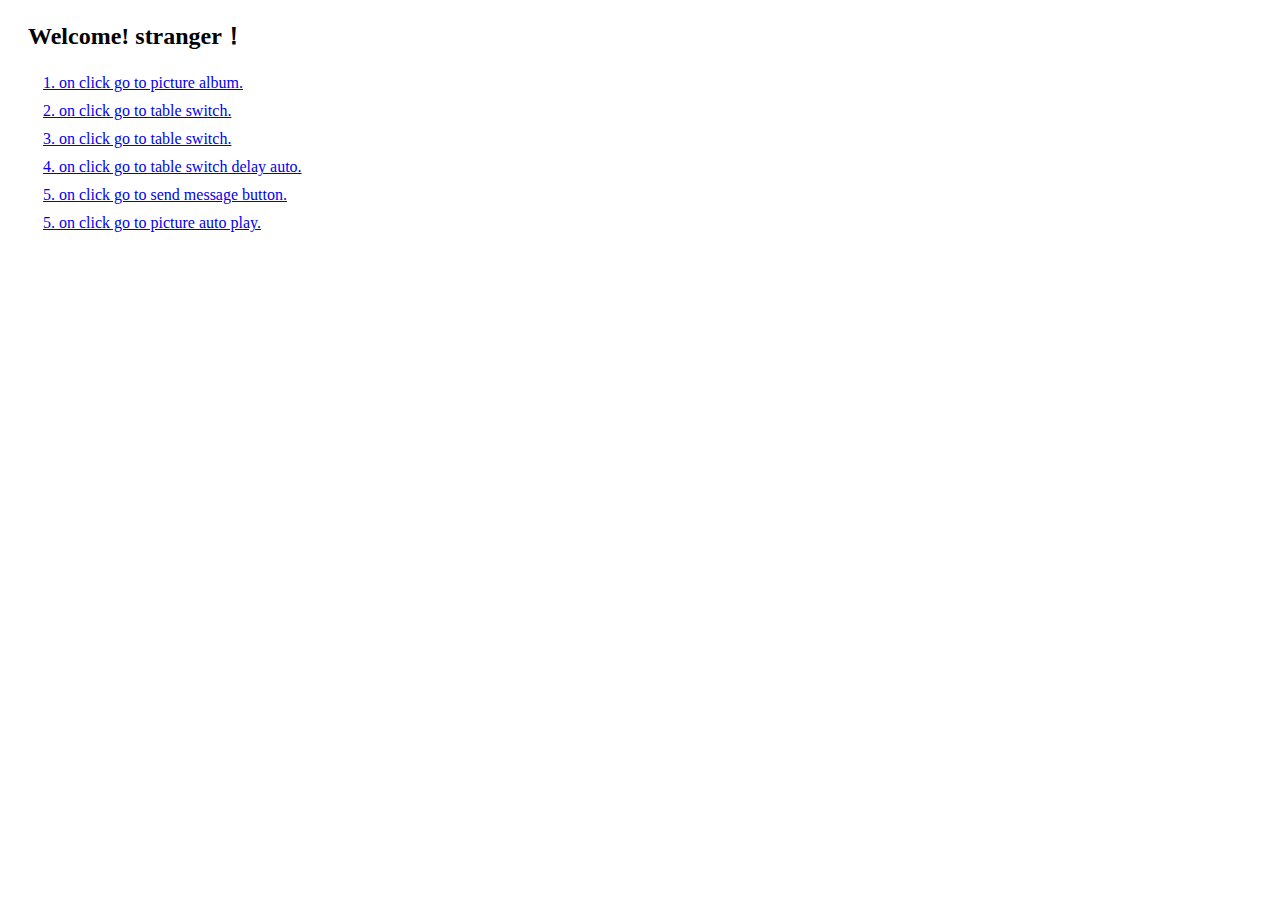
<file: index.html>
<!DOCTYPE html>
<html lang="en">
<head>
  <meta charset="UTF-8">
  <meta name="viewport" content="width=device-width, initial-scale=1.0">
  <meta http-equiv="X-UA-Compatible" content="ie=edge">
  <title>css3 works</title>
  <link rel="stylesheet" href="./layout.css">
</head>
<body>
  <section>
      <h2>Welcome! stranger！</h2>
      <h5 id="root"></h5>
      <div>
        <a href="./picture-album/index.html">1. on click go to picture album.</a>
        <a href="./tab-switch/index.html">2. on click go to table switch.</a>
        <a href="./tab-switch-delay/index.html">3. on click go to table switch.</a>
        <a href="./tab-switch-delay-auto/index.html">4. on click go to table switch delay auto.</a>
        <a href="./sendMessageButton/index.html">5. on click go to send message button.</a>
        <a href="./picture-auto/index.html">5. on click go to picture auto play.</a>
      </div>
  </section>
  
  <script src="js.js" type="text/javascript"></script>
</body>
</html>
</file>
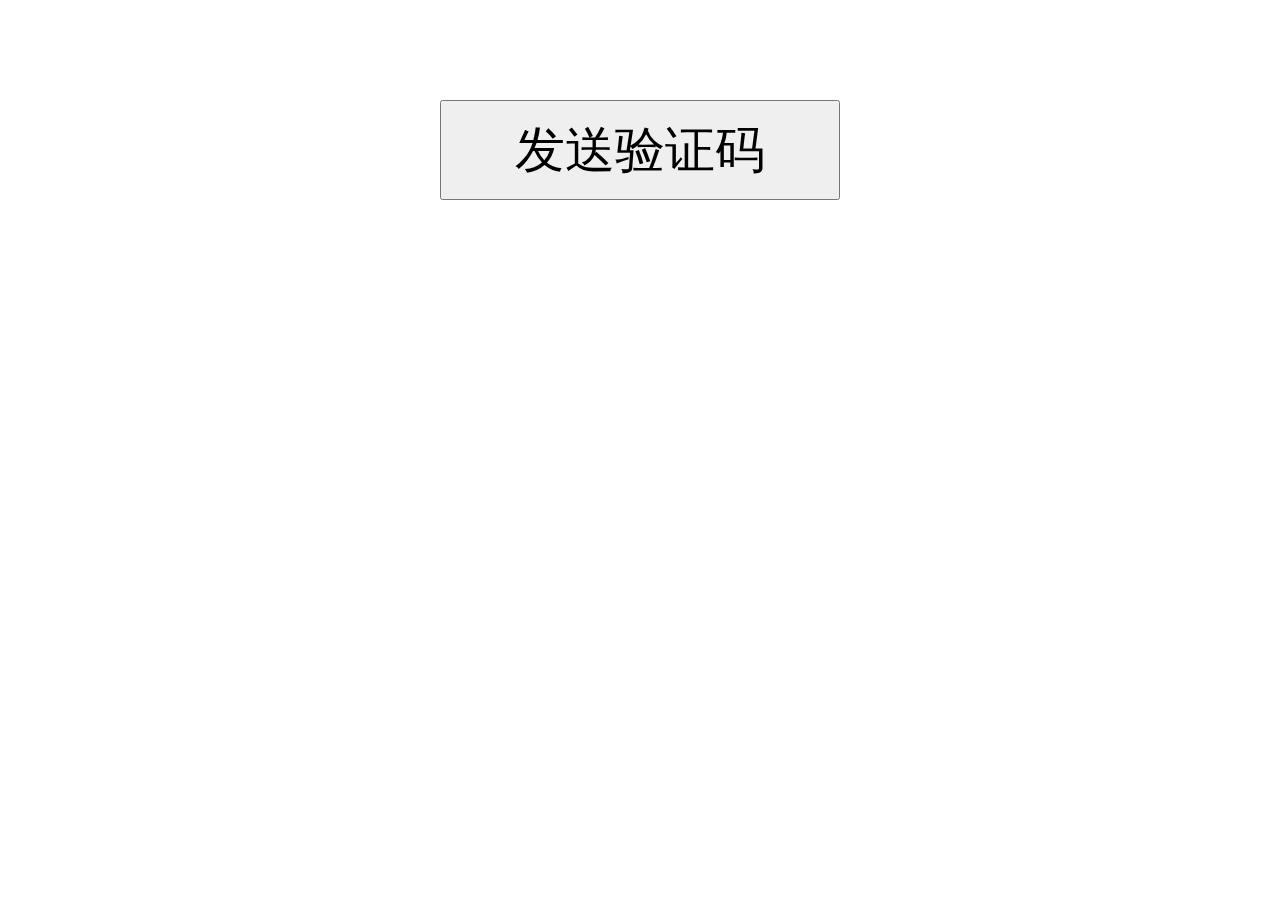
<file: sendMessageButton/index.html>
<!DOCTYPE html>
<html lang="en">
<head>
  <meta charset="UTF-8">
  <meta name="viewport" content="width=device-width, initial-scale=1.0">
  <meta http-equiv="X-UA-Compatible" content="ie=edge">
  <title>send message button</title>
  <style>
    section{
      margin: 100px auto;
      text-align: center;
    }
    input{
      width: 400px;
      height: 100px;
      font-size: 50px;
    }
  </style>
</head>
<body>
  <section><input type="button" id="send" value="发送验证码"></section>
  <script type="text/javascript">
    window.onload=function(){
	    let send=document.getElementById('send'),
	        times=60,
	        timer=null;
	    send.onclick=function(){
	      // 计时开始
	      send.disabled = "disabled";
          timer = setInterval(function(){
              times--;
              if(times<=0){
                  send.removeAttribute('disabled');
        	      send.value = '发送验证码';
        	      clearInterval(timer);
        	      times = 60;
              }else{
                  send.value = times + '秒后重试';   
              }
          },1000);
	    } 
	}
  </script>
</body>
</html>
</file>
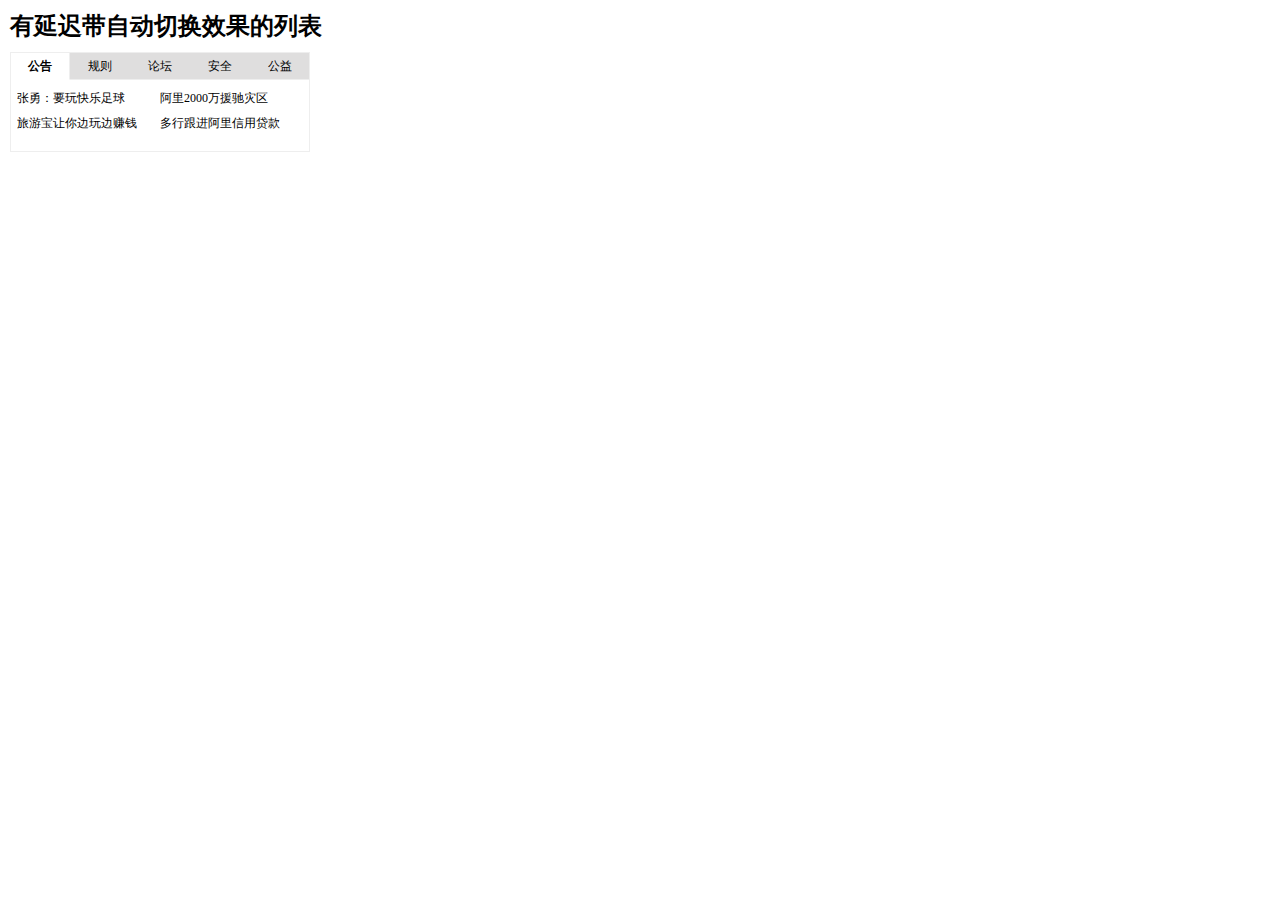
<file: tab-switch-delay-auto/index.html>
<!DOCTYPE html>
<html lang="en">

<head>
  <meta charset="UTF-8">
  <meta name="viewport" content="width=device-width, initial-scale=1.0">
  <meta http-equiv="X-UA-Compatible" content="ie=edge">
  <title>tab switch delay effect</title>
  <link rel="stylesheet" href="./css/style.css">
  <script src="./js/script.js" type="text/javascript"></script>
</head>

<body>
  <h1>有延迟带自动切换效果的列表</h1>
  <div id="notice" class="notice">
    <div id="notice-tit" class="notice-tit">
      <ul>
        <li class="select">
          <a href="#">公告</a>
        </li>
        <li>
          <a href="#">规则</a>
        </li>
        <li>
          <a href="#">论坛</a>
        </li>
        <li>
          <a href="#">安全</a>
        </li>
        <li>
          <a href="#">公益</a>
        </li>
      </ul>
    </div>
    <div id="notice-con" class="notice-con">
      <div class="mod">
        <ul>
          <li>
            <a href="#">张勇：要玩快乐足球</a>
          </li>
          <li>
            <a href="#">阿里2000万援驰灾区</a>
          </li>
          <li>
            <a href="#">旅游宝让你边玩边赚钱</a>
          </li>
          <li>
            <a href="#">多行跟进阿里信用贷款</a>
          </li>
        </ul>
      </div>
      <div class="mod">
        <ul>
          <li>
            <span>[
              <a href="#">通知</a> ]</span>
            <a href="#">做义工也是修行</a>
          </li>
          <li>
            <span>[
              <a href="#">通知</a> ]</span>
            <a href="#">做义工也是修行</a>
          </li>
          <li>
            <span>[
              <a href="#">通知</a> ]</span>
            <a href="#">做义工也是修行</a>
          </li>
          <li>
            <span>[
              <a href="#">通知</a> ]</span>
            <a href="#">做义工也是修行</a>
          </li>
        </ul>
      </div>
      <div class="mod">
        <ul>
          <li>
            <span>[
              <a href="#">通知</a> ]</span>
            <a href="#">压岁钱该怎么用</a>
          </li>
          <li>
            <span>[
              <a href="#">通知</a> ]</span>
            <a href="#">压岁钱该怎么用</a>
          </li>
          <li>
            <span>[
              <a href="#">通知</a> ]</span>
            <a href="#">压岁钱该怎么用</a>
          </li>
          <li>
            <span>[
              <a href="#">通知</a> ]</span>
            <a href="#">压岁钱该怎么用</a>
          </li>
        </ul>
      </div>
      <div class="mod">
        <ul>
          <li>
            <a href="#">初夏北京的微醺精酿</a>
          </li>
          <li>
            <a href="#">初夏北京的微醺精酿</a>
          </li>
          <li>
            <a href="#">初夏北京的微醺精酿</a>
          </li>
          <li>
            <a href="#">初夏北京的微醺精酿</a>
          </li>
        </ul>
      </div>
      <div class="mod">
        <ul>
          <li>
            <a href="#">走近无声课堂球</a>
          </li>
          <li>
            <a href="#">淘宝之行大众评审</a>
          </li>
          <li>
            <a href="#">爱心品牌联合征集</a>
          </li>
          <li>
            <a href="#">公益机构淘宝开店攻略</a>
          </li>
        </ul>
      </div>
    </div>
  </div>
</body>

</html>
</file>
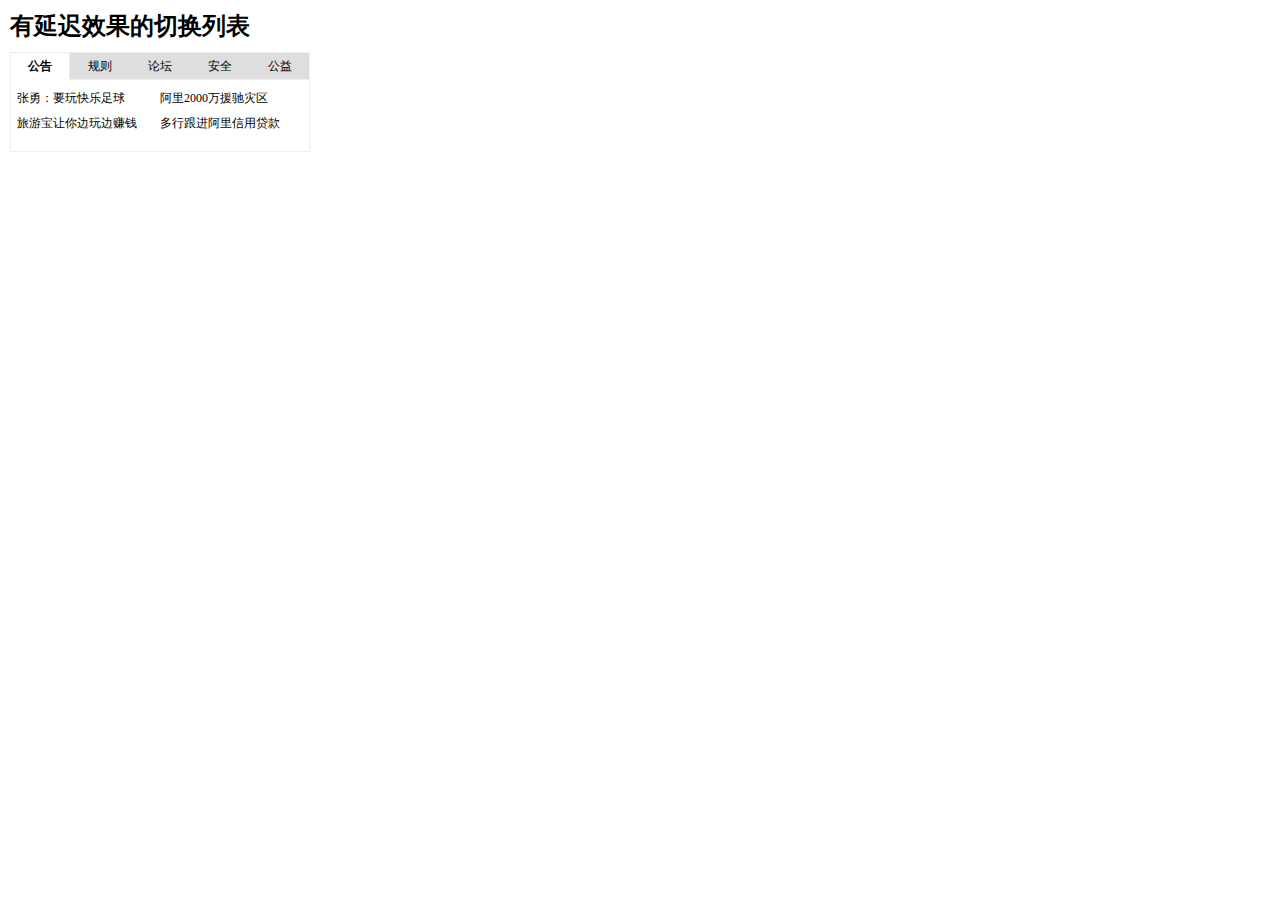
<file: tab-switch-delay/index.html>
<!DOCTYPE html>
<html lang="en">

<head>
  <meta charset="UTF-8">
  <meta name="viewport" content="width=device-width, initial-scale=1.0">
  <meta http-equiv="X-UA-Compatible" content="ie=edge">
  <title>tab switch delay effect</title>
  <link rel="stylesheet" href="./css/style.css">
  <script src="./js/script.js" type="text/javascript"></script>
</head>

<body>
  <h1>有延迟效果的切换列表</h1>
  <div id="notice" class="notice">
    <div id="notice-tit" class="notice-tit">
      <ul>
        <li class="select">
          <a href="#">公告</a>
        </li>
        <li>
          <a href="#">规则</a>
        </li>
        <li>
          <a href="#">论坛</a>
        </li>
        <li>
          <a href="#">安全</a>
        </li>
        <li>
          <a href="#">公益</a>
        </li>
      </ul>
    </div>
    <div id="notice-con" class="notice-con">
      <div class="mod">
        <ul>
          <li>
            <a href="#">张勇：要玩快乐足球</a>
          </li>
          <li>
            <a href="#">阿里2000万援驰灾区</a>
          </li>
          <li>
            <a href="#">旅游宝让你边玩边赚钱</a>
          </li>
          <li>
            <a href="#">多行跟进阿里信用贷款</a>
          </li>
        </ul>
      </div>
      <div class="mod">
        <ul>
          <li>
            <span>[
              <a href="#">通知</a> ]</span>
            <a href="#">做义工也是修行</a>
          </li>
          <li>
            <span>[
              <a href="#">通知</a> ]</span>
            <a href="#">做义工也是修行</a>
          </li>
          <li>
            <span>[
              <a href="#">通知</a> ]</span>
            <a href="#">做义工也是修行</a>
          </li>
          <li>
            <span>[
              <a href="#">通知</a> ]</span>
            <a href="#">做义工也是修行</a>
          </li>
        </ul>
      </div>
      <div class="mod">
        <ul>
          <li>
            <span>[
              <a href="#">通知</a> ]</span>
            <a href="#">压岁钱该怎么用</a>
          </li>
          <li>
            <span>[
              <a href="#">通知</a> ]</span>
            <a href="#">压岁钱该怎么用</a>
          </li>
          <li>
            <span>[
              <a href="#">通知</a> ]</span>
            <a href="#">压岁钱该怎么用</a>
          </li>
          <li>
            <span>[
              <a href="#">通知</a> ]</span>
            <a href="#">压岁钱该怎么用</a>
          </li>
        </ul>
      </div>
      <div class="mod">
        <ul>
          <li>
            <a href="#">初夏北京的微醺精酿</a>
          </li>
          <li>
            <a href="#">初夏北京的微醺精酿</a>
          </li>
          <li>
            <a href="#">初夏北京的微醺精酿</a>
          </li>
          <li>
            <a href="#">初夏北京的微醺精酿</a>
          </li>
        </ul>
      </div>
      <div class="mod">
        <ul>
          <li>
            <a href="#">走近无声课堂球</a>
          </li>
          <li>
            <a href="#">淘宝之行大众评审</a>
          </li>
          <li>
            <a href="#">爱心品牌联合征集</a>
          </li>
          <li>
            <a href="#">公益机构淘宝开店攻略</a>
          </li>
        </ul>
      </div>
    </div>
  </div>
</body>

</html>
</file>
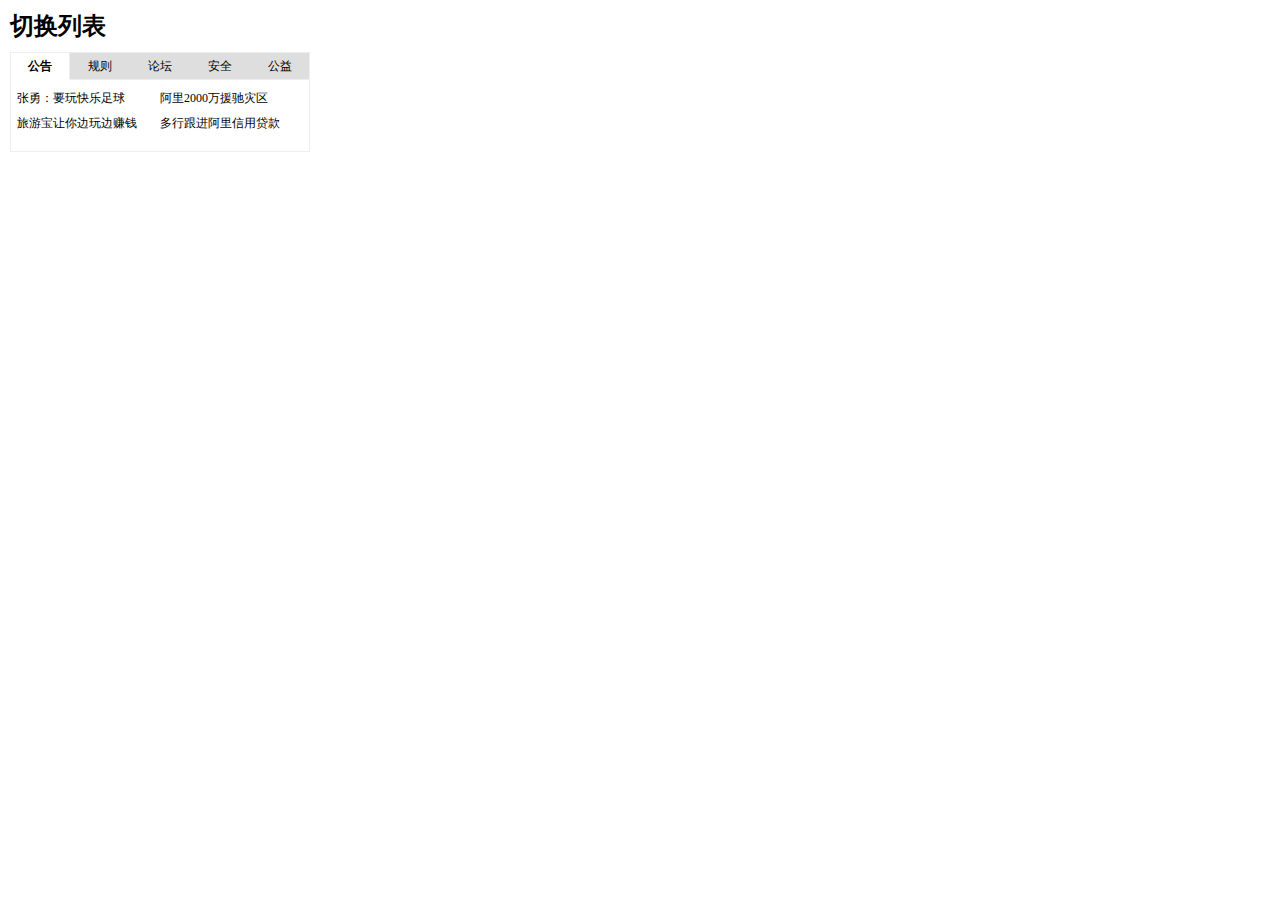
<file: tab-switch/index.html>
<!DOCTYPE html>
<html lang="en">

<head>
  <meta charset="UTF-8">
  <meta name="viewport" content="width=device-width, initial-scale=1.0">
  <meta http-equiv="X-UA-Compatible" content="ie=edge">
  <title>tab switch</title>
  <link rel="stylesheet" href="./css/style.css">
  <script src="./js/script.js" type="text/javascript"></script>
</head>

<body>
  <h1>切换列表</h1>
  <div id="notice" class="notice">
    <div id="notice-tit" class="notice-tit">
      <ul>
        <li class="select">
          <a href="#">公告</a>
        </li>
        <li>
          <a href="#">规则</a>
        </li>
        <li>
          <a href="#">论坛</a>
        </li>
        <li>
          <a href="#">安全</a>
        </li>
        <li>
          <a href="#">公益</a>
        </li>
      </ul>
    </div>
    <div id="notice-con" class="notice-con">
      <div class="mod">
        <ul>
          <li>
            <a href="#">张勇：要玩快乐足球</a>
          </li>
          <li>
            <a href="#">阿里2000万援驰灾区</a>
          </li>
          <li>
            <a href="#">旅游宝让你边玩边赚钱</a>
          </li>
          <li>
            <a href="#">多行跟进阿里信用贷款</a>
          </li>
        </ul>
      </div>
      <div class="mod">
        <ul>
          <li>
            <span>[
              <a href="#">通知</a> ]</span>
            <a href="#">做义工也是修行</a>
          </li>
          <li>
            <span>[
              <a href="#">通知</a> ]</span>
            <a href="#">做义工也是修行</a>
          </li>
          <li>
            <span>[
              <a href="#">通知</a> ]</span>
            <a href="#">做义工也是修行</a>
          </li>
          <li>
            <span>[
              <a href="#">通知</a> ]</span>
            <a href="#">做义工也是修行</a>
          </li>
        </ul>
      </div>
      <div class="mod">
        <ul>
          <li>
            <span>[
              <a href="#">通知</a> ]</span>
            <a href="#">压岁钱该怎么用</a>
          </li>
          <li>
            <span>[
              <a href="#">通知</a> ]</span>
            <a href="#">压岁钱该怎么用</a>
          </li>
          <li>
            <span>[
              <a href="#">通知</a> ]</span>
            <a href="#">压岁钱该怎么用</a>
          </li>
          <li>
            <span>[
              <a href="#">通知</a> ]</span>
            <a href="#">压岁钱该怎么用</a>
          </li>
        </ul>
      </div>
      <div class="mod">
        <ul>
          <li>
            <a href="#">初夏北京的微醺精酿</a>
          </li>
          <li>
            <a href="#">初夏北京的微醺精酿</a>
          </li>
          <li>
            <a href="#">初夏北京的微醺精酿</a>
          </li>
          <li>
            <a href="#">初夏北京的微醺精酿</a>
          </li>
        </ul>
      </div>
      <div class="mod">
        <ul>
          <li>
            <a href="#">走近无声课堂球</a>
          </li>
          <li>
            <a href="#">淘宝之行大众评审</a>
          </li>
          <li>
            <a href="#">爱心品牌联合征集</a>
          </li>
          <li>
            <a href="#">公益机构淘宝开店攻略</a>
          </li>
        </ul>
      </div>
    </div>
  </div>
</body>

</html>
</file>
<file: layout.css>
section{
  margin: 20px;
}

a{
  display: block;
  margin: 10px 15px;
}
</file>
<file: tab-switch-delay-auto/css/style.css>
* {
  margin: 0;
  padding: 0;
  list-style: none;
  font-size: 12px;
}

h1 {
  font-size: 24px;
  margin: 10px;
}

.notice {
  width: 298px;
  height: 98px;
  margin: 10px;
  border: 1px solid #eee;
  overflow: hidden;
}

.notice-tit {
  height: 27px;
  position: relative;
  background: #c9c9c9;
}

.notice-tit ul {
  position: absolute;
  width: 301px;
  left: -1px;
  background: #c9c9c9;
}

.notice-tit ul li {
  float: left;
  width: 58px;
  height: 26px;
  line-height: 26px;
  text-align: center;
  overflow: hidden;
  background: #dfdede;
  padding: 0 1px;
  border-bottom: 1px solid #eee;
}

.notice-tit li.select {
  background: #fff;
  border-bottom: 1px solid #fff;
  border-left: 1px solid #eee;
  border-right: 1px solid #eee;
  padding: 0;
  font-weight: bold;
}

.notice li a:link,
.notice li a:visited {
  text-decoration: none;
  color: black;
}

.notice li a:hover {
  color: #f90;
}

.notice-con .mod {
  margin: 10px 6px;
  display: none;
}

.notice-con .mod:nth-child(1) {
  display: block;
}

.notice-con .mod ul li {
  float: left;
  width: 143px;
  height: 25px;
  overflow: hidden;
}
</file>
<file: tab-switch-delay/css/style.css>
* {
  margin: 0;
  padding: 0;
  list-style: none;
  font-size: 12px;
}

h1 {
  font-size: 24px;
  margin: 10px;
}

.notice {
  width: 298px;
  height: 98px;
  margin: 10px;
  border: 1px solid #eee;
  overflow: hidden;
}

.notice-tit {
  height: 27px;
  position: relative;
  background: #c9c9c9;
}

.notice-tit ul {
  position: absolute;
  width: 301px;
  left: -1px;
  background: #c9c9c9;
}

.notice-tit ul li {
  float: left;
  width: 58px;
  height: 26px;
  line-height: 26px;
  text-align: center;
  overflow: hidden;
  background: #dfdede;
  padding: 0 1px;
  border-bottom: 1px solid #eee;
}

.notice-tit li.select {
  background: #fff;
  border-bottom: 1px solid #fff;
  border-left: 1px solid #eee;
  border-right: 1px solid #eee;
  padding: 0;
  font-weight: bold;
}

.notice li a:link,
.notice li a:visited {
  text-decoration: none;
  color: black;
}

.notice li a:hover {
  color: #f90;
}

.notice-con .mod {
  margin: 10px 6px;
  display: none;
}

.notice-con .mod:nth-child(1) {
  display: block;
}

.notice-con .mod ul li {
  float: left;
  width: 143px;
  height: 25px;
  overflow: hidden;
}
</file>
<file: tab-switch/css/style.css>
* {
  margin: 0;
  padding: 0;
  list-style: none;
  font-size: 12px;
}

h1 {
  font-size: 24px;
  margin: 10px;
}

.notice {
  width: 298px;
  height: 98px;
  margin: 10px;
  border: 1px solid #eee;
  overflow: hidden;
}

.notice-tit {
  height: 27px;
  position: relative;
  background: #c9c9c9;
}

.notice-tit ul {
  position: absolute;
  width: 301px;
  left: -1px;
  background: #c9c9c9;
}

.notice-tit ul li {
  float: left;
  width: 58px;
  height: 26px;
  line-height: 26px;
  text-align: center;
  overflow: hidden;
  background: #dfdede;
  padding: 0 1px;
  border-bottom: 1px solid #eee;
}

.notice-tit li.select {
  background: #fff;
  border-bottom: 1px solid #fff;
  border-left: 1px solid #eee;
  border-right: 1px solid #eee;
  padding: 0;
  font-weight: bold;
}

.notice li a:link,
.notice li a:visited {
  text-decoration: none;
  color: black;
}

.notice li a:hover {
  color: #f90;
}

.notice-con .mod {
  margin: 10px 6px;
  display: none;
}

.notice-con .mod:nth-child(1) {
  display: block;
}

.notice-con .mod ul li {
  float: left;
  width: 143px;
  height: 25px;
  overflow: hidden;
}
</file>
